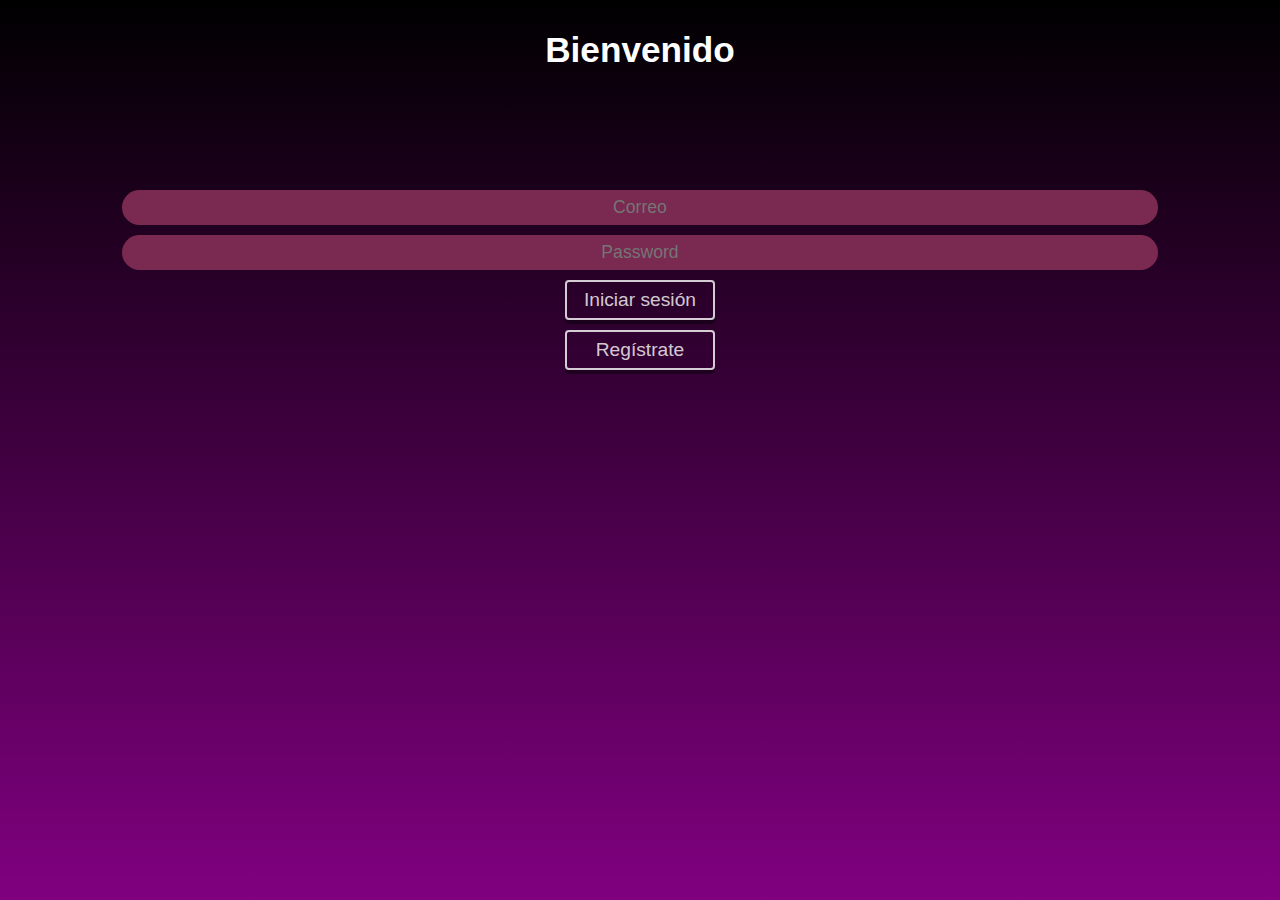
<file: index.html>
<html>
<head>
    <meta charset="utf-8"> <!--Latin-->
    <meta name="viewport" content="width=device-width, user-scalable=no"> <!--user-scalable Elimina el zoom, width define el ancho de pantalla-->
    <link type="text/css" href="css/estilos.css" rel="stylesheet">
</head>
    <body class="background1">
    <h1 class="fuente">Bienvenido</h1>

        <div class="main">
            
            
            <input type="email" name="usuario" placeholder="Correo"  id="correo">
            <input type="password" name="password"  placeholder="Password" id="password">

            <button id="iniciar">Iniciar sesión</button>
            <button onclick="window.location.assign('registro.html')">Regístrate</button>
        </div>
        
    </body>
    <script>
            var correo = document.getElementById('correo');
            var password = document.getElementById('password');
            var iniciar=document.getElementById('iniciar');
    

            function iniciarSesion(){
                

                if((correo.value)&&(password.value)){
                    if(localStorage.getItem('correo') == correo.value){
                        if(localStorage.getItem('password')==password.value){
                            
                            window.location.assign('principal.html');

                        }else{
                            navigator.vibrate(300);
                            alert("La contraseña no es la correcta :(");    
                        }
                    }else{
                        navigator.vibrate(300);
                        alert("Direccion de correo no encontrada :(");
                    }
                }else{
                    navigator.vibrate(100);
                    alert("Faltan campos por llenar :(");
                }

            };

            
            iniciar.addEventListener('click',iniciarSesion);

        </script>

</html>
</file>
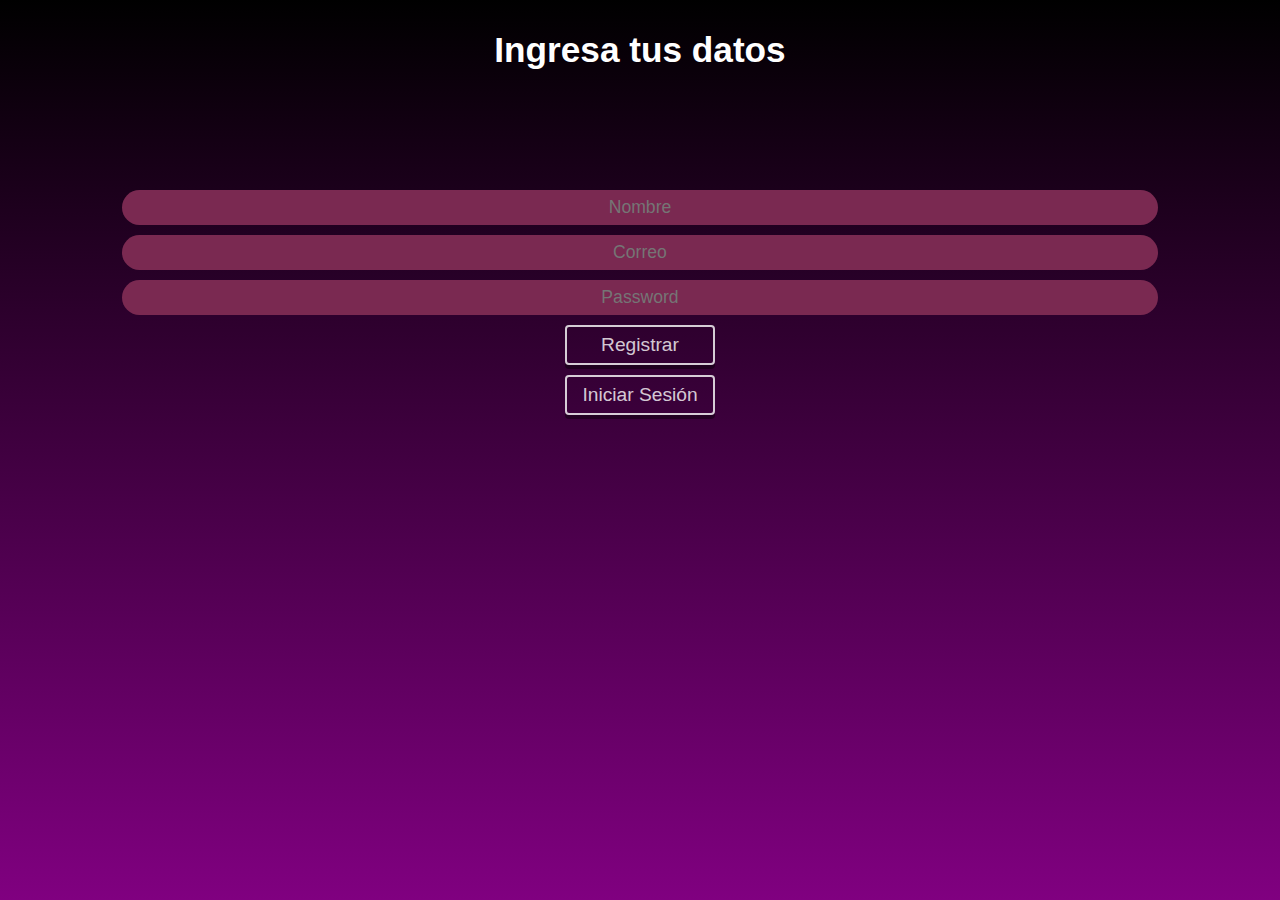
<file: registro.html>
<html>
<head>
    <meta charset="utf-8"> <!--Latin-->
    <meta name="viewport" content="width=device-width, user-scalable=no"> <!--user-scalable Elimina el zoom, width define el ancho de pantalla-->
    <link type="text/css" href="css/estilos.css" rel="stylesheet">
</head>
    <body class="background1">
        <h1 class="fuente">Ingresa tus datos</h1>
        <div class="main">
            
            <input type="text" name="nombre" placeholder="Nombre" id= nombre>
            <input type="text" name="correo" placeholder="Correo" id=correo>
            <input type="text" name="password" placeholder="Password" id=password>

            <button id="registrar">Registrar</button>
            <button id="iniciar" onclick="window.location.assign('index.html')"> Iniciar Sesión</button>
        </div>


        <script>
            nombre = document.getElementById('nombre');
            correo = document.getElementById('correo');
            password = document.getElementById('password');
            registrar=document.getElementById('registrar');
    
            function registrarUsuario(){
                if(confirm('¿Estas seguro?')){
                    localStorage.setItem('nombre',
                        nombre.value);
                    localStorage.setItem('correo',correo.value);
                    localStorage.setItem('password',password.value);
                    alert("Has sido registrado conrrectamente :)");
                    window.location.assign('index.html');
                }
            };
            registrar.addEventListener('click',registrarUsuario);
            

        </script>
    </body>
</html>
</file>
<file: css/estilos.css>
*{
	margin: 0px;
	padding: 0px;

	font-family: 'Segoe UI', 'Arial','Sans-serif';
}

.background1{
    background: -webkit-linear-gradient(BLACK, PURPLE);

    height: 100%;
    width: 100%;
    text-align: center;
    transition: all 1s ease;
}

.fuente{
    width: 100%;
    height: 70px;
    color: white;
    font-size: 2.2em;
    line-height: 100px;
    position: fixed
    background: rgba(0,0,0,.2);
    float: left;
    
    top: 0px;
    left: 0px;
}

body{
	text-align: center;
	width: 100%;
	height: 100%;

}

header{
    width: 100%;
    z-index: 9;    
    height: 50px;
    background: rgba(0,0,0,.0);
    position: fixed;
    text-align: left;
    
}
header>button{
    width: 50px;
    height: 50px;
    font-size: 20px;
}

#menu{
    width: 80%;
    height: 100%;
    background: #318fc7;
    position: fixed;
    top: 0px;
    left: 0px;
    /*Ocultar*/
    left: -100%;
    transition: .3s all;
    z-index: 9;
}
.verMenu{
    left: 0% !important;
}


#usuario{
     
    height: 180px;
    background: #105e8e;
    width: 100%;
    float: left;
    text-align: center;
    color:white;
}
#usuario>img{
    height: 80px;
    margin-top: 5px;
    border-radius: 50%;
}

#usuario>h1{
    text-align: center;
    width: 100%;
}


#menu>ul{
    width: 100%;
    float: left;
    background-color: #318fc7;
}

#menu li{
    font-size: 1.3em;
    width: 100%;
    height: 40px;
    float: left;
    line-height: 40px;
    padding-left:10px;
    box-sizing: border-box;
}

#menu a{
	text-decoration: none;
	color: white;
}



/*Pagina principal y de registro*/
.main{
	position: absolute;
	top: 20%;
	width: 90%;
	height: 80%;
	left: 5%;
	box-sizing: border-box;
	
}

	.main > p{
		font-size: 2em;
		margin: 10px auto 10px auto;

	}
	.main>input{
		width: 90%;
		display: block;
		margin: 10px auto 10px auto; 
		font-size: 1.1em;
		text-align: center;
		border-radius: 20px;
		padding: 7px 25px;
		border:none;
		outline: none;
		transition: .2s all;
		background: #7a2951;
		color: white;
	}

	.main>p:first-child{
		margin-bottom: 50px;
	}


	.main>input:focus{
		border: 2px solid #050D46;
	}
	



	.main>button{
		display: block;
		width: 150px;
		height: 40px;
		
		margin: 10px auto 10px auto; 
		padding: 5px 0px;
		font-size: 1.2em;
		outline: none;
		border-radius: 4px;
		background: transparent;
		border: 2px solid rgba(255,255,255,.8); /*linea blanca*/
		color: rgba(255,255,255,.8);
		box-shadow: 0px 4px 0px rgba(0,0,0,.4);

	}

	.main>button:first-child{
		margin-bottom: 50px;
	}
	
	.main>button:active{
		box-shadow:none;
	}

/******************************/

/**************** VENTANA DE INFORMACION**************/

.gm-style-iw button{
	margin-top: 10px;
	margin-bottom: 10px;
	padding: 3px 9px 3px 9px;
	outline: none;	
	border-radius: 5px;
	margin-left: 10px;
	
	display: inline-block;
}

.bodyContent{
	padding: 0px;
	margin-bottom: 10px;
}

.bodyContent>p{
	text-align: left;
	margin-left: 10px;
	font-size: 1.2em !important;
}
.bodyContent > button{
	display: block;
	margin-top: 10px;
	margin-bottom: 10px;
	padding: 3px 9px 3px 9px;
	outline: none;	
	border-radius: 5px;
	margin-left: 10px;
	
}




.nuevaRuta{
	position: absolute;
	width: 200px;
	height: 200px;
	z-index: 9;
	box-sizing: border-box;
	display: none;
}


/******************************/	

/****************MENU**************/
#mapa {
	position: fixed;
	top: 0px;
	bottom: 0px;
	right: 0px;
	left: 0px;
	float: left;
	width: 100%;
	height: 100%;
	background: red;
	z-index: 0;	
}

#botonera{
	float: left;
	position: fixed;
	height: 60px;
	width: 100%;
	bottom: 0px;
	left: 0px;
	right: 0px;
	background: rgba(0,0,0,0);
}
#boton-menu{
	position: fixed;
	float: left;
	width: 60px;
	height: 60px;
	background: yellow;
	left: 10px;
	top: 10px;
	z-index: 3;
}

#botonera>button{
	width: 80%;
	height: 50px;
	margin-top: 5px;
	border-radius: 20px;
	background: purple;
	border: 2px solid rgba(255,255,255,.8); 
	/*color: rgba(255,255,255,.8);*/
	color:white;

}

/************GUARDAR.HTML****************/
body{
	background: #8FC9FF;
}

.mapa{
	width: 100%;
	height: 35%;
}

.formulario{
	width: 100%;
	height:  65%;
	text-align: center;
	
	padding: 10px;
	box-sizing: border-box;


}

	.formulario>input{
		display: block;
		margin: 10px auto 10px auto; 
		border-radius: 10px;
		padding: 5px 15px; 
		font-size: 1.4em;
		box-sizing: border-box;
		width: 90%;
		border: none;
		outline: none;
		background: #7a2951;
		color: white;
	}

	.formulario>.input1{
		
		font-size: .9em;
		
		text-align: left;
		width: 90%;
		border-radius: 10px;
		padding: 5px 15px; 
		
		box-sizing: border-box;

		outline: none;	
		height: 40px;
		margin: 20px auto 0px auto;
	}

	.formulario>button{
		clear: both;
		
		height: 50px;
		width: 40%;
		font-size: 1.1em;
		
		padding: 10px 20px;
		border: none;
		margin: 10px auto 10px auto; 
		outline: none;
		border-radius: 4px;
		background: transparent;
		border: 2px solid rgba(255,255,255,.8); /*linea blanca*/
		color: rgba(255,255,255,.8);

	}
		

		.formulario>textarea:focus{
			border: 1px solid rgba(0,0,0,.8); 
		}
		.formulario>.input1:focus{
			border: 1px solid rgba(0,0,0,.8); 
		}
		.formulario>input:focus{
			border: 1px solid rgba(0,0,0,.8); 
		}
		.formulario>button:active{
			border: 1px solid rgba(0,0,0,.8); 
		}
</file>
